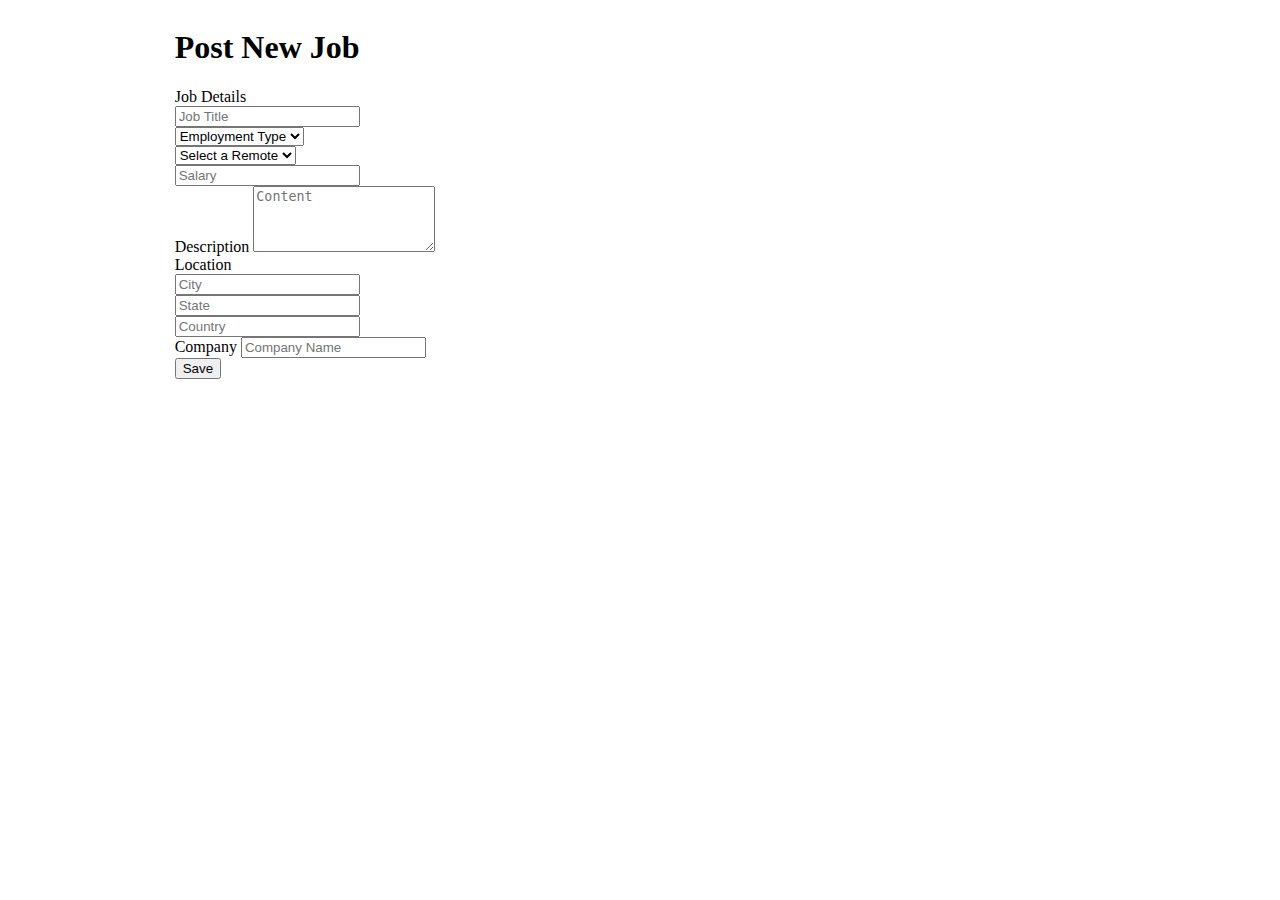
<file: target/classes/templates/add-jobs.html>
<!DOCTYPE html>
<html xmlns="http://www.w3.org/1999/xhtml" xmlns:th="http://www.thymeleaf.org" xmlns:sec="http://www.thymeleaf.org/extras/spring-security">
<head>


    <link th:rel="stylesheet" type="text/css" media="all" th:href="@{/summernote/summernote-lite.min.css}"/>
    <link th:rel="stylesheet" th:href="@{/webjars/bootstrap/css/bootstrap.min.css} "/>
    <link rel="stylesheet" type="text/css" media="all"  th:href="@{/css/font-awesome.min.css}" />
    <link rel="stylesheet" type="text/css" media="all"  th:href="@{/css/style.css}" />
    <link rel="stylesheet" type="text/css" media="all"  th:href="@{/css/styles.css}" />
    <meta charset="ISO-8859-1">
    <title>Profile Setup</title>
</head>

<body>

<div style="display: flex">
    <div class="col-md-5 coffee_mug_background">
        <div class="logo_left mt-3 pt-4 ms-5 pl-5">
            <h2 class="logo" style="color: white">
                hotdevjobs <span class="logo_com">.com</span>
            </h2>
        </div>
    </div>
    <div class="col-md-7 container myForm">
        <form id="job-main-form" th:action="@{/dashboard/addNew}" th:object="${jobPostActivity}" method="post" class="job-add-form">
            <input hidden type="text" th:field="*{jobPostId}" >
            <input hidden type="text" th:field="*{jobLocationId.Id}" >
            <input hidden type="text" th:field="*{jobCompanyId.Id}" >
            <div class="row">
                <div class="col-lg-12">
                    <div class="d-flex justify-content-center pt-3">
                        <h1 class="heading_font font-weight-bold">Post New Job</h1>
                    </div>
                </div>
            </div>
            <label class="heading_font font_sub_heading_color">Job Details</label>
            <div class="row" >
                <div class="col-lg-12 form-group">
                    <input id="title" type="text" th:field="*{jobTitle}" class="form-control" placeholder="Job Title">
                </div>
            </div>

            <div class="row">
                <div class="col-md-4 form-group">
                    <select id="type" th:field="*{jobType}" class="form-control">
                        <option value="" >Employment Type</option>
                        <option th:value="Full-time" >Full-time</option>
                        <option th:value="Part-time" >Part-time</option>
                        <option th:value="Freelance" >Freelance</option>
                        <option th:value="Internship" >Internship</option>
                    </select>
                </div>
                <div class="col-md-4 form-group">
                    <select id="remote" th:field="*{remote}" class="form-control">
                        <option value="">Select a Remote</option>
                        <option th:value="Remote-Only">Remote-Only</option>
                        <option th:value="Office-Only">Office-Only</option>
                        <option th:value="Partial-Remote"> Partial-Remote</option>
                    </select>
                </div>
                <div class="col-md-4 form-group">
                    <input id="salary" th:field="*{salary}" type="text" class="form-control" placeholder="Salary">
                </div>
            </div>
            <div class="row">
                <div class="col-md-12 form-group">
                    <label class="mt-2 heading_font font_sub_heading_color">Description</label>
                    <textarea type="text" rows="4" id="content" placeholder="Content" class="form-control"
                              th:field="*{descriptionOfJob}" autocomplete="off"></textarea>
                </div>
            </div>

            <label class="mt-2 heading_font font_sub_heading_color">Location</label>
            <div class="row" >
                <div class="col-md-4 form-group">
                    <input th:field="*{jobLocationId.city}" id="city" type="text"  class="form-control" placeholder="City">
                </div>
                <div class="col-md-4 form-group">
                    <input id="state" th:field="*{jobLocationId.state}" type="text"  class="form-control" placeholder="State">
                </div>
                <div class="col-md-4 form-group">
                    <input id="country" th:field="*{jobLocationId.country}" type="text"  class="form-control" placeholder="Country">
                </div>
            </div>
            <div class="row">
                <div class="col-lg-12 form-group">
                    <label class="mt-2 heading_font font_sub_heading_color">Company</label>
                    <input id="companyName" th:field="*{jobCompanyId.name}" type="text" class="form-control" placeholder="Company Name">
                </div>
            </div>

            <div class="row mt-4" >
                <div class="col d-flex justify-content-center">
                    <button type="submit" name="submit" class="btn btn-primary base_button px-4 py-2 mb-5">Save</button>
                </div>
            </div>
        </form>

    </div>
</div>

<script type="text/javascript" th:src="@{/webjars/jquery/jquery.min.js}"></script>
<script type="text/javascript" th:src="@{/webjars/popper.js/umd/popper.min.js}"></script>
<script type="text/javascript" th:src="@{/webjars/bootstrap/js/bootstrap.min.js}"></script>
<script type="text/javascript" th:src="@{/summernote/summernote-lite.min.js}"></script>
<script type="text/javascript" th:src="@{/js/main.js}"></script>

<script>
console.log($('#content'));
    $('#content').summernote({
        height: 100
    });
</script>

</body>
</html>
</file>
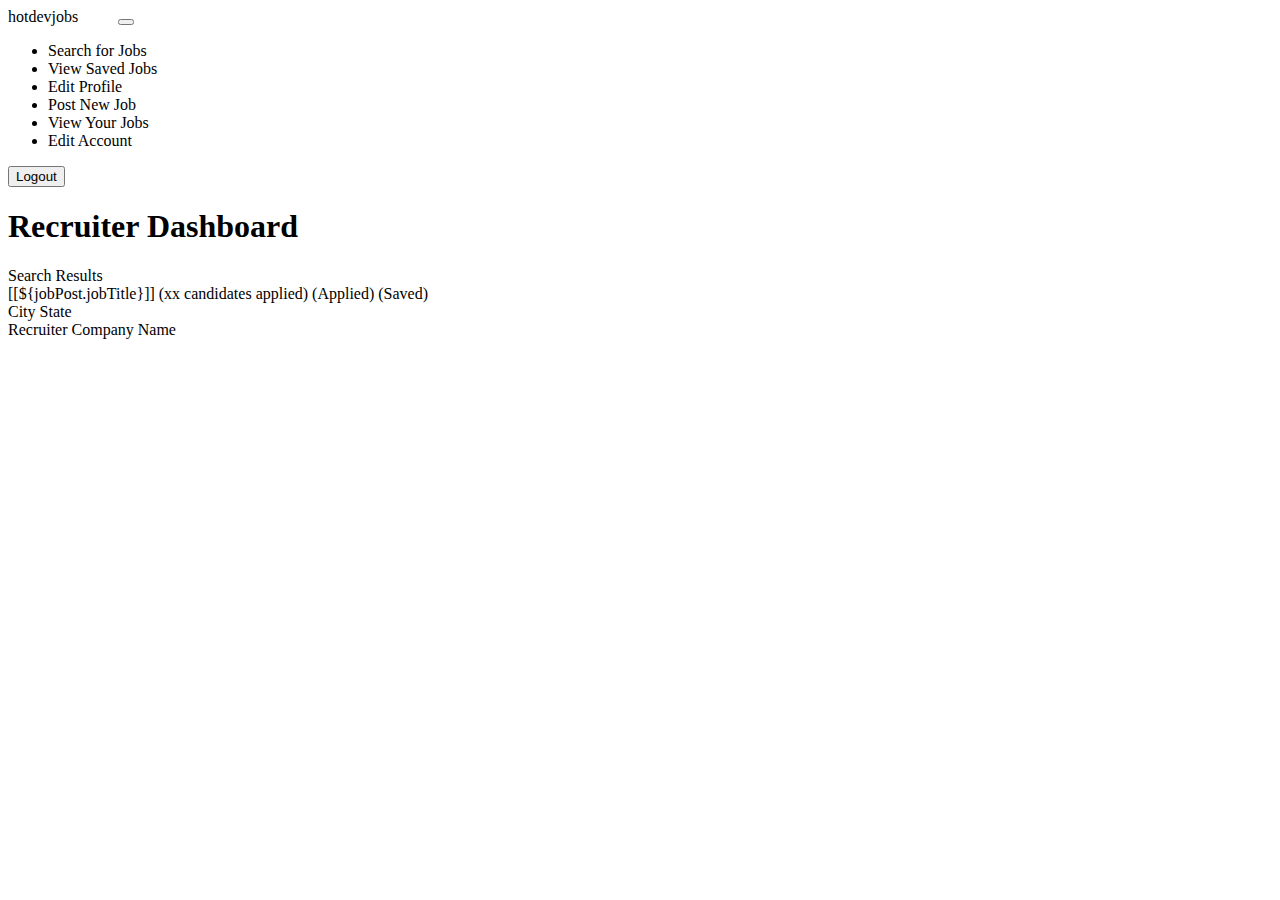
<file: target/classes/templates/dashboard.html>
<!DOCTYPE html>
<html xmlns="http://www.w3.org/1999/xhtml"
      xmlns:th="http://www.thymeleaf.org"
      xmlns:layout="http://www.ultraq.net.nz/thymeleaf/layout"
      xmlns:sec="http://www.thymeleaf.org/extras/spring-security">
<head>
    <meta charset="UTF-8"/>
    <title>Dashboard</title>
    <meta charset="utf-8"/>
    <meta http-equiv="x-ua-compatible" content="ie=edge"/>
    <meta name="description" content=""/>
    <meta name="viewport" content="width=device-width, initial-scale=1"/>

    <link rel="stylesheet" type="text/css" media="all" th:href="@{/css/styles.css}"/>
    <link th:rel="stylesheet" th:href="@{/webjars/bootstrap/css/bootstrap.min.css} "/>
    <link th:rel="stylesheet" th:href="@{/webjars/font-awesome/css/all.css}"/>

</head>

<body>
<header class="navbar navbar-expand-lg navbar-dark">
    <label class="mt-2 ms-5 font-weight-bold h5"
    ><a th:href="@{/dashboard/}">hotdevjobs</a
    ><span class="logo_com font-weight-bold h5" style="color: white">
          .com</span
    ></label
    >
    <button
            class="navbar-toggler"
            type="button"
            data-toggle="collapse"
            data-target="#navbarTogglerDemo02"
            aria-controls="navbarTogglerDemo02"
            aria-expanded="false"
            aria-label="Toggle navigation"
    >
        <span class="navbar-toggler-icon"></span>
    </button>

    <div class="collapse navbar-collapse" id="navbarToggler">
        <ul class="navbar-nav m-auto mt-2 mt-lg-0">

            <li class="nav-item active">
                <a sec:authorize="hasAuthority('Job Seeker')" class="nav-link" th:href="@{/dashboard/}"
                ><i class="fas fa-search"></i>Search for Jobs</a
                >
            </li>
            <li class="nav-item ">
                <a sec:authorize="hasAuthority('Job Seeker')" class="nav-link" th:href="@{/saved-jobs/}">
                    <i class="fa-solid fa-eye"></i>View Saved Jobs</a>
            </li>
            <li class="nav-item ">
                <a sec:authorize="hasAuthority('Job Seeker')" class="nav-link" th:href="@{/job-seeker-profile/}">
                    <i class="fa-solid fa-pencil"></i>Edit Profile</a>
            </li>

            <li class="nav-item ">
                <a sec:authorize="hasAuthority('Recruiter')" class="nav-link" th:href="@{/dashboard/add}"
                ><i class="fa-solid fa-file-circle-plus"></i>Post New Job</a
                >
            </li>
            <li class="nav-item active">
                <a sec:authorize="hasAuthority('Recruiter')" class="nav-link" th:href="@{/dashboard/}"
                > <i class="fa-solid fa-eye"></i>View Your Jobs</a
                >
            </li>
            <li class="nav-item ">
                <a sec:authorize="hasAuthority('Recruiter')" class="nav-link" th:href="@{/recruiter-profile/}"
                > <i class="fa-solid fa-pencil"></i>Edit Account</a
                >
            </li>

        </ul>
        <label th:if="${user.firstName != null && user.lastName != null}"
               th:text="${user.firstName+' '+user.lastName}"
               class="nav-item nav-link px-2 me-3">
        </label>

        <label th:unless="${user.firstName != null && user.lastName != null}" th:text="${username}"
               class="nav-item nav-link px-2 me-3"></label>

        <button class="myBtn-light me-5" onclick="window.location.href='/logout'">Logout</button>
    </div>
</header>

<section class="section">
    <div class="sidenav px-5">
    </div>
    <article>
        <div class="box" sec:authorize="hasAuthority('Recruiter')">
            <h1 class="primary-title">Recruiter Dashboard</h1>
        </div>
        <div class="box mt-3">
            <label class="large-label px-3 mb-3" sec:authorize="hasAuthority('Job Seeker')">Search Results</label>
            <th:block th:each="jobPost:${jobPost}">
                <a
                        th:href="@{/job-details-apply/{id}(id=${jobPost.jobPostId})}"
                        style="text-decoration: none; color: black"
                >
                    <div
                            onclick="window.location=/job-details-apply/{id}(id=${jobPost.jobPostId})"
                            class="job-row"
                    >
                        <div class="row">
                            <div class="col-md-4">
                                <label class="job-title text-left">
                                    [[${jobPost.jobTitle}]]
                                    <span
                                            class="title-span"
                                            sec:authorize="hasAuthority('Recruiter')"
                                            th:text="'('+ @{${jobPost.totalCandidates}}+' Candidates Applied)'"
                                    >(xx candidates applied)</span
                                    >
                                    <span
                                            class="title-span"
                                            sec:authorize="hasAuthority('Job Seeker')"
                                            th:if="${jobPost.isActive == true}"
                                    >(Applied)</span
                                    >
                                    <span
                                            class="title-span"
                                            sec:authorize="hasAuthority('Job Seeker')"
                                            th:if="${jobPost.isSaved == true}"
                                    >(Saved)</span
                                    >
                                </label>
                            </div>
                            <div class="col-md-4 text-center">
                                <label
                                        th:text="${jobPost.jobLocationId.city+', '+ jobPost.jobLocationId.state}"
                                >
                                    City State</label
                                >
                            </div>
                            <div class="col-md-4 text-right">
                                <label th:text="@{${jobPost.jobCompanyId.name}}"
                                >Recruiter Company Name</label
                                >
                            </div>
                        </div>
                    </div>
                </a>
            </th:block>
        </div>
    </article>
</section>

<script
        type="text/javascript"
        th:src="@{/webjars/jquery/jquery.min.js}"
></script>
<script
        type="text/javascript"
        th:src="@{/webjars/bootstrap/js/bootstrap.min.js}"
></script>
</body>
</html>
</file>
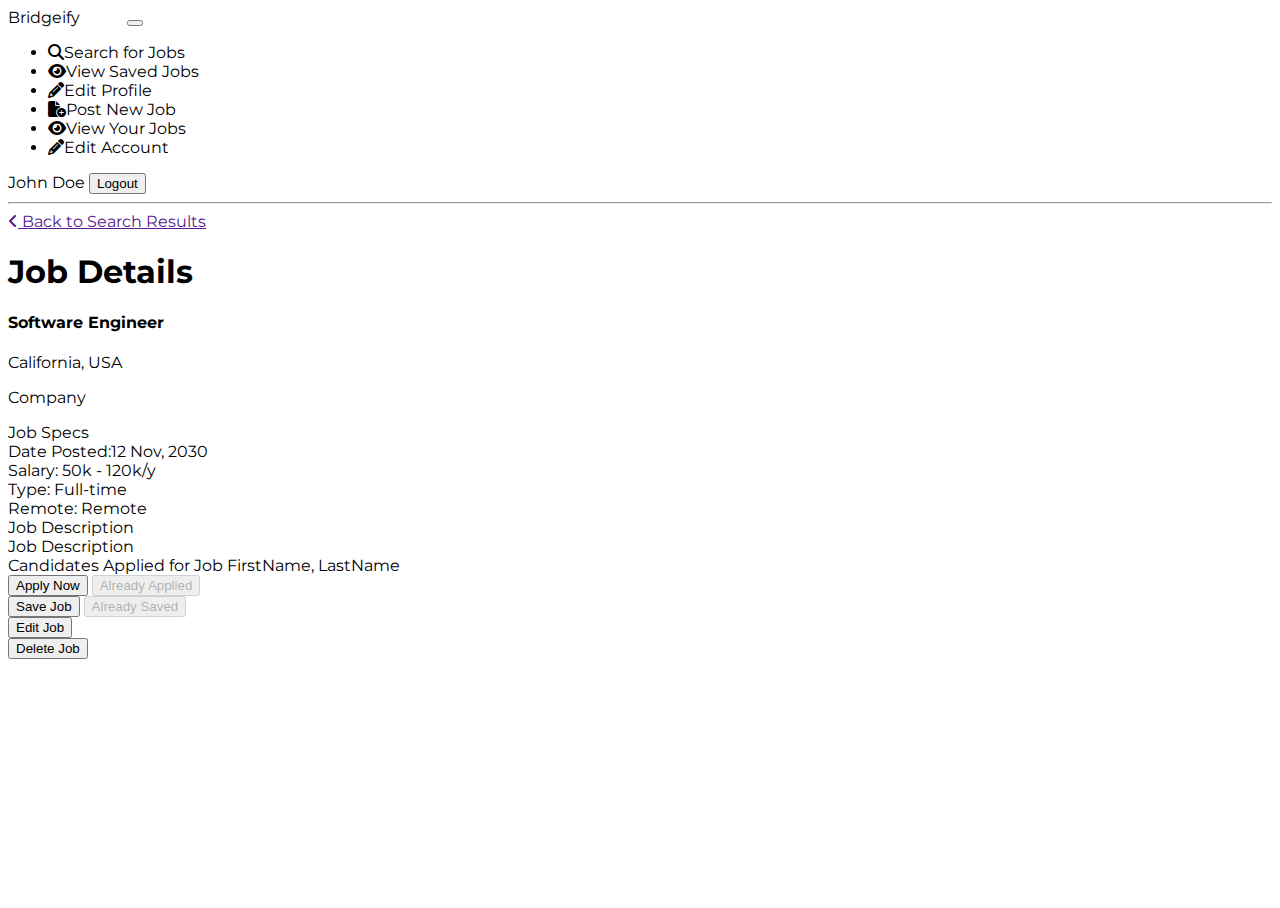
<file: target/classes/templates/job-details.html>
<!DOCTYPE html>
<html lang="en" xmlns="http://www.w3.org/1999/xhtml" xmlns:th="https://www.thymeleaf.org/" xmlns:sec="http://www.thymeleaf.org/extras/spring-security" style="height: 100%">
<head>
    <meta charset="UTF-8"/>
    <title>Candidate Dashboard</title>
    <meta charset="utf-8"/>
    <meta http-equiv="x-ua-compatible" content="ie=edge"/>
    <meta name="description" content=""/>
    <meta name="viewport" content="width=device-width, initial-scale=1"/>


    <link rel="stylesheet" type="text/css" media="all" th:href="@{/css/styles.css}"/>
    <link th:rel="stylesheet" th:href="@{/webjars/bootstrap/css/bootstrap.min.css} "/>
    <link rel="stylesheet" type="text/css" media="all" th:href="@{/css/font-awesome.min.css}"/>
    <link href='https://fonts.googleapis.com/css?family=Montserrat' rel='stylesheet'>
    <link rel="stylesheet" href="https://cdnjs.cloudflare.com/ajax/libs/font-awesome/6.1.1/css/all.min.css">
</head>

<body th:object="${jobDetails}" style="font-family: 'Montserrat';height: 100%">

<header class="navbar navbar-expand-lg navbar-dark">
    <label class="mt-2 ms-5 font-weight-bold h5"
    ><a th:href="@{/dashboard/}">Bridgeify</a
    ><span class="logo_com font-weight-bold h5" style="color: white">
          .com</span
    ></label
    >
    <button
            class="navbar-toggler"
            type="button"
            data-toggle="collapse"
            data-target="#navbarTogglerDemo02"
            aria-controls="navbarTogglerDemo02"
            aria-expanded="false"
            aria-label="Toggle navigation"
    >
        <span class="navbar-toggler-icon"></span>
    </button>

    <div class="collapse navbar-collapse" id="navbarToggler">
        <ul class="navbar-nav m-auto mt-2 mt-lg-0">

            <li class="nav-item active">
                <a sec:authorize="hasAuthority('Job Seeker')" class="nav-link" th:href="@{/dashboard/}"
                ><i class="fas fa-search"></i>Search for Jobs</a
                >
            </li>
            <li class="nav-item ">
                <a sec:authorize="hasAuthority('Job Seeker')" class="nav-link" th:href="@{/saved-jobs/}">
                    <i class="fa-solid fa-eye"></i>View Saved Jobs</a>
            </li>
            <li class="nav-item ">
                <a sec:authorize="hasAuthority('Job Seeker')" class="nav-link" th:href="@{/job-seeker-profile/}">
                    <i class="fa-solid fa-pencil"></i>Edit Profile</a>
            </li>

            <li class="nav-item ">
                <a sec:authorize="hasAuthority('Recruiter')" class="nav-link" th:href="@{/dashboard/add}"
                ><i class="fa-solid fa-file-circle-plus"></i>Post New Job</a
                >
            </li>
            <li class="nav-item active">
                <a sec:authorize="hasAuthority('Recruiter')" class="nav-link" th:href="@{/dashboard/}"
                > <i class="fa-solid fa-eye"></i>View Your Jobs</a
                >
            </li>
            <li class="nav-item ">
                <a sec:authorize="hasAuthority('Recruiter')" class="nav-link" th:href="@{/recruiter-profile/}"
                > <i class="fa-solid fa-pencil"></i>Edit Account</a
                >
            </li>

        </ul>
<!--        <img-->
<!--                class="rounded-circle me-3"-->
<!--                height="50px"-->
<!--                width="50x"-->
<!--                th:src="@{${user.photosImagePath}}"-->
<!--        />-->
        <label th:text="${user.firstName+' '+user.lastName}" class="nav-item nav-link px-2 me-3">John Doe</label>

        <button class="myBtn-light me-5" onclick="window.location.href='/logout'">Logout</button>
    </div>
</header>


<!-- header-end -->
<section class="section">
    <!--    Side Bar Starts here    -->
    <div class="sidenav px-5">
        <div>
            <hr/>
        </div>
    </div>
    <article>
        <div class="box px-3">
            <a class="mt-3 ms-3 primary" id="back-link"><i class="fa-solid fa-angle-left me-1"></i> Back to Search
                Results </a>
            <h1 class="primary-title mt-3"> Job Details </h1>
            <div class="ms-3">
                <h4 th:text="${jobDetails.jobTitle}" class="job-title text-left">Software Engineer</h4>
                <div class="mt-1">
                    <p th:text="${jobDetails.jobLocationId.city+', '+ jobDetails.jobLocationId.state}"
                       class="m-0"> California, USA</p>
                    <p th:text="${jobDetails.jobCompanyId.name}">Company</p>
                </div>
            </div>
        </div>

        <div class="box mt-3">
            <label class="large-label px-3 mt-3"> Job Specs </label>

            <div class="job-row">
                <div class="row ">
                    <div class="col-md-3">
                        <label class="text-left">Date Posted:<span
                                th:text="${jobDetails.postedDate}">12 Nov, 2030</span></label>
                    </div>
                    <div class="col-md-3 text-center">
                        <label> Salary: <span th:text="${jobDetails.salary}">50k - 120k/y</span></label>
                    </div>
                    <div class="col-md-3 text-center">
                        <label>Type: <span th:text="${jobDetails.jobType}"> Full-time</span></label>
                    </div>
                    <div class="col-md-3 text-right">
                        <label>Remote: <span th:text="${jobDetails.remote}">Remote</span></label>
                    </div>
                </div>
            </div>

            <div class="px-3 mb-3" sec:authorize="hasAuthority('Job Seeker')">
                <label class="large-label "> Job Description </label>
                <div th:utext="${jobDetails.descriptionOfJob}"></div>
            </div>

            <div class="px-3 mb-3" sec:authorize="hasAuthority('Recruiter')">
                <div class="row">
                    <div class="col-md-9">
                        <label class="large-label "> Job Description </label>
                        <div th:utext="${jobDetails.descriptionOfJob}"></div>
                    </div>
                    <div class="col-md-3 centerCandidate">
                        <div class="candidatesApplied">
                            <label>Candidates Applied for Job</label>
                            <th:block th:each="applyList:${applyList}">
                                <a th:href="@{/job-seeker-profile/{id}(id=${applyList.userId.userAccountId})}"
                                   class="white"
                                   th:text="${applyList.userId.firstName+', '+applyList.userId.lastName}">FirstName,
                                    LastName</a>
                            </th:block>
                        </div>
                    </div>
                </div>
            </div>

            <div class="mt-3 px-3" sec:authorize="hasAuthority('Job Seeker')">
                <div class="row">
                    <div class="col-md-3">
                        <form th:action="@{/job-details/apply/{id}(id=${jobDetails.jobPostId})}" th:object="${applyJob}"
                              method="post">
                            <button class="btn-sec btn-red w-100" type="submit" th:if="${alreadyApplied == false}">Apply
                                Now
                            </button>
                            <button class="btn-sec btn-red w-100" disabled th:if="${alreadyApplied == true}">Already
                                Applied
                            </button>
                        </form>
                    </div>
                    <div class="col-md-3">
                        <form th:action="@{/job-details/save/{id}(id=${jobDetails.jobPostId})}" th:object="${applyJob}"
                              method="post">
                            <button class="btn-sec btn-black w-100" type="submit" th:if="${alreadySaved == false}">Save
                                Job
                            </button>
                            <button class="btn-sec btn-black w-100" disabled th:if="${alreadySaved == true}">Already
                                Saved
                            </button>
                        </form>
                    </div>
                </div>
            </div>

            <div class="mt-3 px-3" sec:authorize="hasAuthority('Recruiter')">
                <div class="row">
                    <div class="col-md-3">
                        <form th:action="@{/dashboard/edit/{id}(id=${jobDetails.jobPostId})}" method="post">
                            <button class="btn-sec btn-red w-100" type="submit">Edit Job</button>
                        </form>
                    </div>
                    <div class="col-md-3">
                        <form th:action="@{/dashboard/deleteJob/{id}(id=${jobDetails.jobPostId})}" method="post">
                            <button class="btn-sec btn-black w-100" type="submit">Delete Job</button>
                        </form>
                    </div>
                </div>
            </div>
        </div>

    </article>
</section>


<script type="text/javascript" th:src="@{/webjars/jquery/jquery.min.js}"></script>
<script type="text/javascript" th:src="@{/webjars/popper.js/umd/popper.min.js}"></script>
<script type="text/javascript" th:src="@{/webjars/bootstrap/js/bootstrap.min.js}"></script>
<script type="text/javascript" th:src="@{/js/main.js}"></script>
<script>
    var element = document.getElementById('back-link');
    element.setAttribute('href', document.referrer);
    element.onclick = function() {
      history.back();
      return false;
    }
</script>
</body>
</html>
</file>
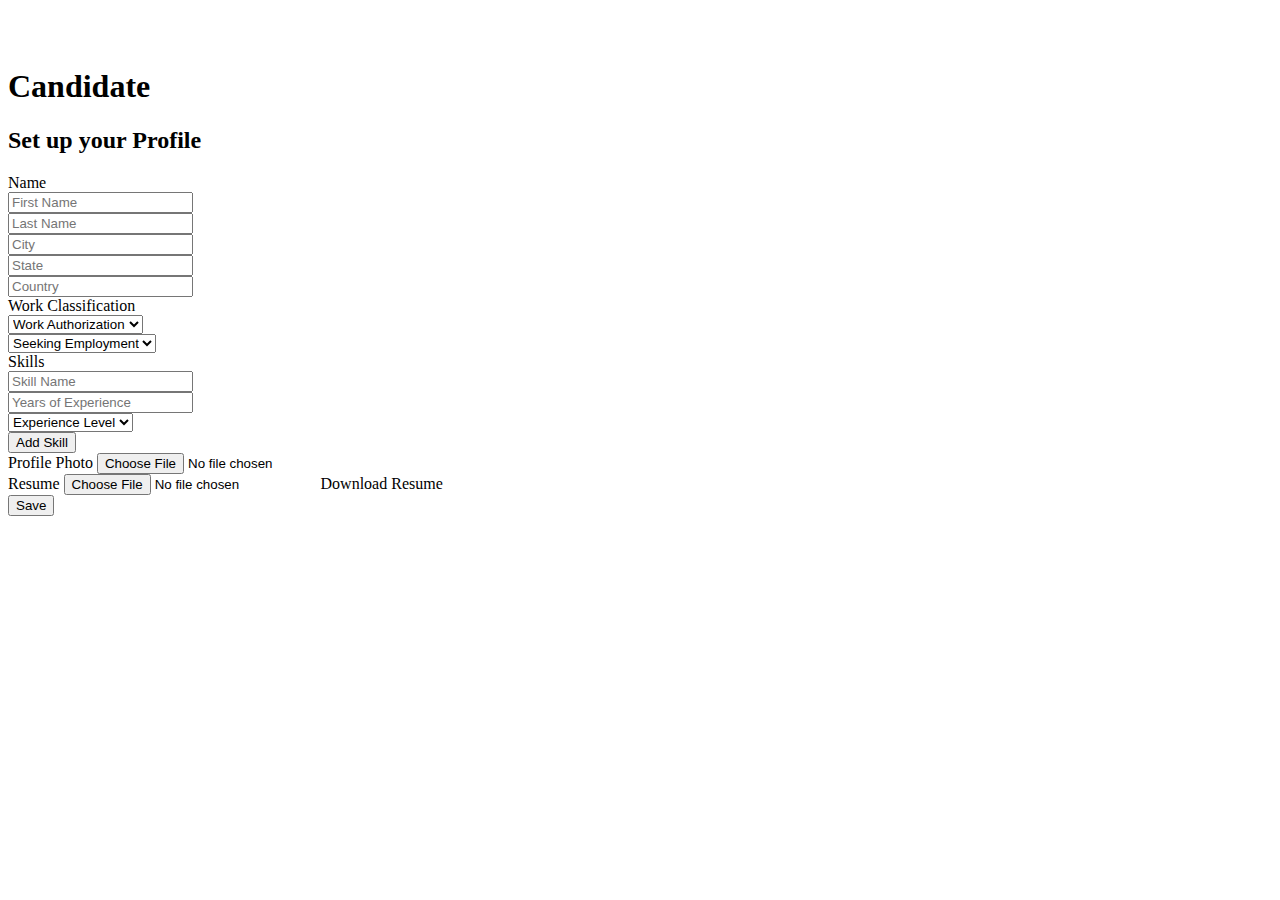
<file: target/classes/templates/job-seeker-profile.html>
<!DOCTYPE html>
<html lang="en" xmlns="http://www.w3.org/1999/xhtml" xmlns:th="https://www.thymeleaf.org/" xmlns:sec="http://www.thymeleaf.org/extras/spring-security">
<head>
    <link
            th:rel="stylesheet"
            th:href="@{/webjars/bootstrap/css/bootstrap.min.css} "
    />
    <link
            rel="stylesheet"
            type="text/css"
            media="all"
            th:href="@{/css/font-awesome.min.css}"
    />
    <link
            rel="stylesheet"
            type="text/css"
            media="all"
            th:href="@{/css/styles.css}"
    />
    <link
            href="https://fonts.googleapis.com/css?family=Montserrat"
            rel="stylesheet"
    />
    <meta charset="ISO-8859-1"/>
    <title>Profile Setup</title>
</head>

<body>
<div class="row" style="margin-right:0; ">
    <div class="col-5 coffee_mug_background">
        <div class="logo_left mt-3 pt-4 ms-5 pl-5">
            <h2 class="logo" style="color: white">
                hotdevjobs <span class="logo_com">.com</span>
            </h2>
        </div>
    </div>
    <div class="col-7">
        <div class="myForm">
            <form
                    th:action="@{/job-seeker-profile/addNew}"
                    th:object="${profile}"
                    method="post"
                    enctype="multipart/form-data"
            >
                <div class="row" style="margin-right:0; margin-left:0;">
                    <div class="col-md-12">
                        <div class="d-flex justify-content-center pt-3">
                            <h1 class="heading_font font-weight-bold">Candidate</h1>
                        </div>
                    </div>
                    <div class="col-md-12">
                        <div>
                            <h2 class="heading_font d-flex justify-content-center">
                                Set up your Profile
                            </h2>
                        </div>
                    </div>
                    <div class="col-md-12">
                        <label class="heading_font font_sub_heading_color">Name</label>
                        <div class="row">
                            <div class="col-md-6 pr-1">
                                <input

                                        id="user_account_id"
                                        th:field="*{userAccountId}"
                                        name="userAccountId"
                                        type="text"
                                        hidden
                                />
                                <input
                                        placeholder="First Name"
                                        id="firstName"
                                        th:field="*{firstName}"
                                        name="firstName"
                                        type="text"
                                        class="form-control"
                                />
                            </div>
                            <div class="col-md-6 pl-1">
                                <input
                                        placeholder="Last Name"
                                        id="lastName"
                                        name="lastName"
                                        th:field="*{lastName}"
                                        type="text"
                                        class="form-control"
                                />
                            </div>
                        </div>
                        <div class="row ">
                            <div class="col-md-4 pr-1">
                                <input
                                        placeholder="City"
                                        name="city"
                                        th:field="*{city}"
                                        type="text"
                                        class="form-control"
                                />
                            </div>
                            <div class="col-md-4 px-1">
                                <input
                                        placeholder="State"
                                        name="state"
                                        type="text"
                                        th:field="*{state}"
                                        class="form-control"
                                />
                            </div>
                            <div class="col-md-4 pl-1">
                                <input
                                        placeholder="Country"
                                        name="country"
                                        th:field="*{country}"
                                        type="text"
                                        class="form-control"
                                />
                            </div>
                        </div>
                        <label class="mt-3 heading_font font_sub_heading_color"
                        >Work Classification</label
                        >
                        <div class="row">
                            <div class="form-group col-md-6 pr-1">
                                <select
                                        required
                                        class="form-control"
                                        name="workAuthorization"
                                        th:field="*{workAuthorization}"
                                >
                                    <option value="" selected>Work Authorization</option>
                                    <option value="US Citizen">US Citizen</option>
                                    <option value="Canadian Citizen">Canadian Citizen</option>
                                    <option value="Green Card">Green Card</option>
                                    <option value="H1 Visa">H1 Visa</option>
                                    <option value="TN Permit">TN Permit</option>
                                </select>
                            </div>
                            <div class="form-group col-md-6 pl-1">
                                <select
                                        required
                                        class="form-control"
                                        name="employmentType"
                                        th:field="*{employmentType}"
                                >
                                    <option value="" selected>Seeking Employment</option>
                                    <option value="Full-Time">Full-time</option>
                                    <option value="Part-Time">Part-time</option>
                                    <option value="Freelance">Freelance</option>
                                </select>
                            </div>
                        </div>
                        <label class=" heading_font font_sub_heading_color"
                        >Skills</label
                        >
                        <div class="parent" th:each="skills, iterStat : *{skills}">
                            <div id="skill-repeat">
                                <div class="row">
                                    <div class="col-md-4 pr-1">
                                        <input
                                                type="text"
                                                th:field="*{skills[__${iterStat.index}__].id}"
                                                hidden
                                        />
                                        <input
                                                placeholder="Skill Name"
                                                type="text"
                                                class="form-control"
                                                th:field="*{skills[__${iterStat.index}__].name}"
                                        />
                                    </div>
                                    <div class="col-md-4 px-1">
                                        <input
                                                placeholder="Years of Experience"
                                                type="text"
                                                class="form-control"
                                                th:field="*{skills[__${iterStat.index}__].yearsOfExperience}"
                                        />
                                    </div>
                                    <div class="form-group col-md-4 pl-1">
                                        <select
                                                required
                                                class="form-control"
                                                th:field="*{skills[__${iterStat.index}__].experienceLevel}"
                                        >
                                            <option value="Experience Level" selected>Experience Level</option>
                                            <option value="Beginner">Beginner</option>
                                            <option value="Intermediate">Intermediate</option>
                                            <option value="Advance">Advance</option>
                                        </select>
                                    </div>
                                </div>
                            </div>
                        </div>

                        <div class="row gutters" sec:authorize="hasAuthority('Job Seeker')">
                            <div class="col-xl-12 col-lg-12 col-md-12 col-sm-12 col-12">
                                <div class="text-left mt-2">
                                    <button
                                            type="button"
                                            class="btn btn-outline-secondary"
                                            id="addSkill"
                                    >
                                        Add Skill
                                    </button>
                                </div>
                            </div>
                        </div>

                        <div class="row mt-2">
                            <div class="col-md-5 me-5" sec:authorize="hasAuthority('Job Seeker')">
                                <label class="heading_font font_sub_heading_color">
                                    Profile Photo</label
                                >
                                <input
                                        type="file"
                                        name="image"
                                        class="form-control"
                                        accept="image/png, image/jpeg"
                                />
                                <input type="text" name="profilePhoto" th:field="*{profilePhoto}" class="form-control"
                                       hidden/>

                            </div>
                            <div class="col-md-5 me-5">
                                <label class="heading_font font_sub_heading_color">
                                    Resume</label
                                >
                                <input
                                        sec:authorize="hasAuthority('Job Seeker')"
                                        type="file"
                                        name="pdf"
                                        class="form-control"
                                        required="true"
                                        accept="application/pdf"
                                />
                                <input type="text" name="resume" th:field="*{resume}" class="form-control" hidden/>
                                <a sec:authorize="hasAuthority('Recruiter')"
                                   th:href="@{|/job-seeker-profile/downloadResume?fileName=${profile.resume}&&userID=${profile.userAccountId}|}">Download
                                    Resume</a>
                            </div>
                        </div>

                        <div class="row mt-3 col d-flex justify-content-center"
                             sec:authorize="hasAuthority('Job Seeker')">
                            <div class="text-right">
                                <button
                                        type="submit"
                                        id="submit2"
                                        name="submit"
                                        class="btn btn-primary base_button px-4 py-2"
                                >
                                    Save
                                </button>
                            </div>
                        </div>
                    </div>
                </div>
            </form>
        </div>
    </div>
</div>
<div sec:authorize="hasAuthority('Recruiter')">

</div>
</body>
<script
        type="text/javascript"
        th:src="@{/webjars/jquery/jquery.min.js}"
></script>
<script
        type="text/javascript"
        th:src="@{/webjars/popper.js/umd/popper.min.js}"
></script>
<script
        type="text/javascript"
        th:src="@{/webjars/bootstrap/js/bootstrap.min.js}"
></script>
<script type="text/javascript" th:src="@{/js/main.js}"></script>
<script sec:authorize="hasAuthority('Recruiter')">
    console.log("Disable inputs");
  $("input").prop( "disabled", true );
   $("select").prop( "disabled", true );
       $("button").prop( "disabled", true );
</script>
<script>


    var counter = 0;
     $(document).on("click", "#addSkill", function (e) {
       e.preventDefault();
       counter++;
        var newRow = jQuery("<div id='skill-repeat'><div class='row'>"+
                   "    <div class='col-md-4 pr-1'>"+
                   "     <input"+
                   "        hidden type='text'"+
                   "        class='form-control' "+
                   "        name='skills["+counter+"].Id'"+
                   "      />"+
                   "      <input"+
                   "        placeholder='Skill Name'"+
                   "        type='text'"+
                   "        class='form-control'"+
                   "        name='skills["+counter+"].name'"+
                   "      />"+
                   "    </div>"+
                   "    <div class='col-md-4 px-1'>"+
                   "      <input"+
                   "        placeholder='Years of Experience'"+
                   "        type='text'"+
                   "        class='form-control'"+
                   "        name='skills["+counter+"].yearsOfExperience'"+
                   "      />"+
                   "    </div>"+
                   "    <div class='form-group col-md-4 pl-1'>"+
                   "      <select"+
                   "        required"+
                   "        class='form-control'"+
                   "        name='skills["+counter+"].experienceLevel'"+
                   "      >"+
                   "        <option selected>Experience Level</option>"+
                   "        <option value='Beginner'>Beginner</option>"+
                   "        <option value='Intermediate'>Intermediate</option>"+
                   "        <option value='Advance'>Advance</option>"+
                   "      </select>"+
                   "    </div>"+
                   "  </div>"+
                   "</div>");
        console.log(newRow);
       $('#skill-repeat')
         .parent('div.parent')
         .append(newRow);

     });
</script>
</html>
</file>
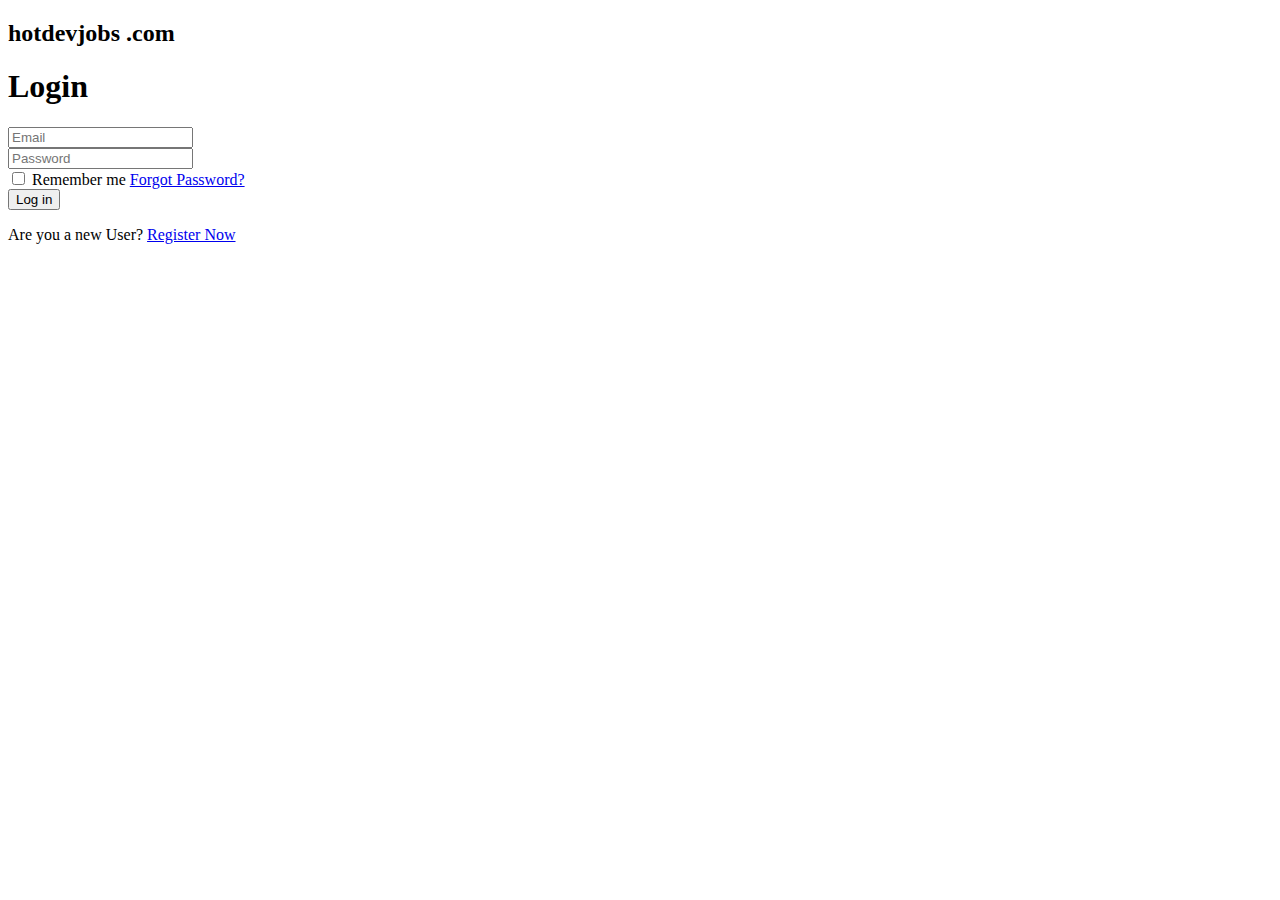
<file: target/classes/templates/login.html>
<!DOCTYPE html>
<html xmlns="http://www.w3.org/1999/xhtml"
      xmlns:th="http://www.thymeleaf.org">
  <head>
    <link
      rel="stylesheet"
      type="text/css"
      media="all"
      th:href="@{/css/style.css}"
    />
    <link
      th:rel="stylesheet"
      th:href="@{/webjars/bootstrap/css/bootstrap.min.css} "
    />
    <link
      rel="stylesheet"
      type="text/css"
      media="all"
      th:href="@{/css/font-awesome.min.css}"
    />
    <link
      rel="stylesheet"
      type="text/css"
      media="all"
      th:href="@{/css/styles.css}"
    />
    <meta charset="ISO-8859-1" />
    <title>Login</title>
  </head>

  <body>

    <div class="row" style="margin-right:0">
      <div class="col-md-6">
        <div class="coffee_mug_background">
          <div class="logo_left mt-3 pt-4 ms-5 pl-5">
            <h2 class="logo">hotdevjobs <span class="logo_com">.com</span></h2>
          </div>
        </div>
      </div>
      <div class="col-md-6">
        <div class="myForm" style="align-items:center">
          <form th:action="@{/login}" th:object="${user}" method="post">
            <h1 class="text-center bold font-weight-bold mb-4">Login</h1>
            <div class="form-group">
              <input
                placeholder="Email"
                name="username"
                field="{email}"
                type="email"
                class="form-control"
                required
              />
            </div>
            <div class="form-group">
              <input
                placeholder="Password"
                name="password"
                field="{password}"
                type="password"
                class="form-control"
                required
              />
            </div>
            <div class="clearfix mb-4">
              <label class="float-left form-check-label"
                ><input type="checkbox" /> Remember me</label
              >
              <a href="#" class="color-text float-right">Forgot Password?</a>
            </div>
            <div class="form-group">
              <button type="submit" class="myBtn">Log in</button>
            </div>

            <p class="text-center">
              Are you a new User?
              <a
                class="color-text"
                href="#"
                th:href="@{/register}"
              >
                Register Now</a
              >
            </p>
          </form>
        </div>
      </div>
    </div>
  </body>
  <script
    type="text/javascript"
    th:src="@{/webjars/jquery/jquery.min.js}"
  ></script>
  <script
    type="text/javascript"
    th:src="@{/webjars/popper.js/umd/popper.min.js}"
  ></script>
  <script
    type="text/javascript"
    th:src="@{/webjars/bootstrap/js/bootstrap.min.js}"
  ></script>
  <script type="text/javascript" th:src="@{/js/main.js}"></script>
</html>
</file>
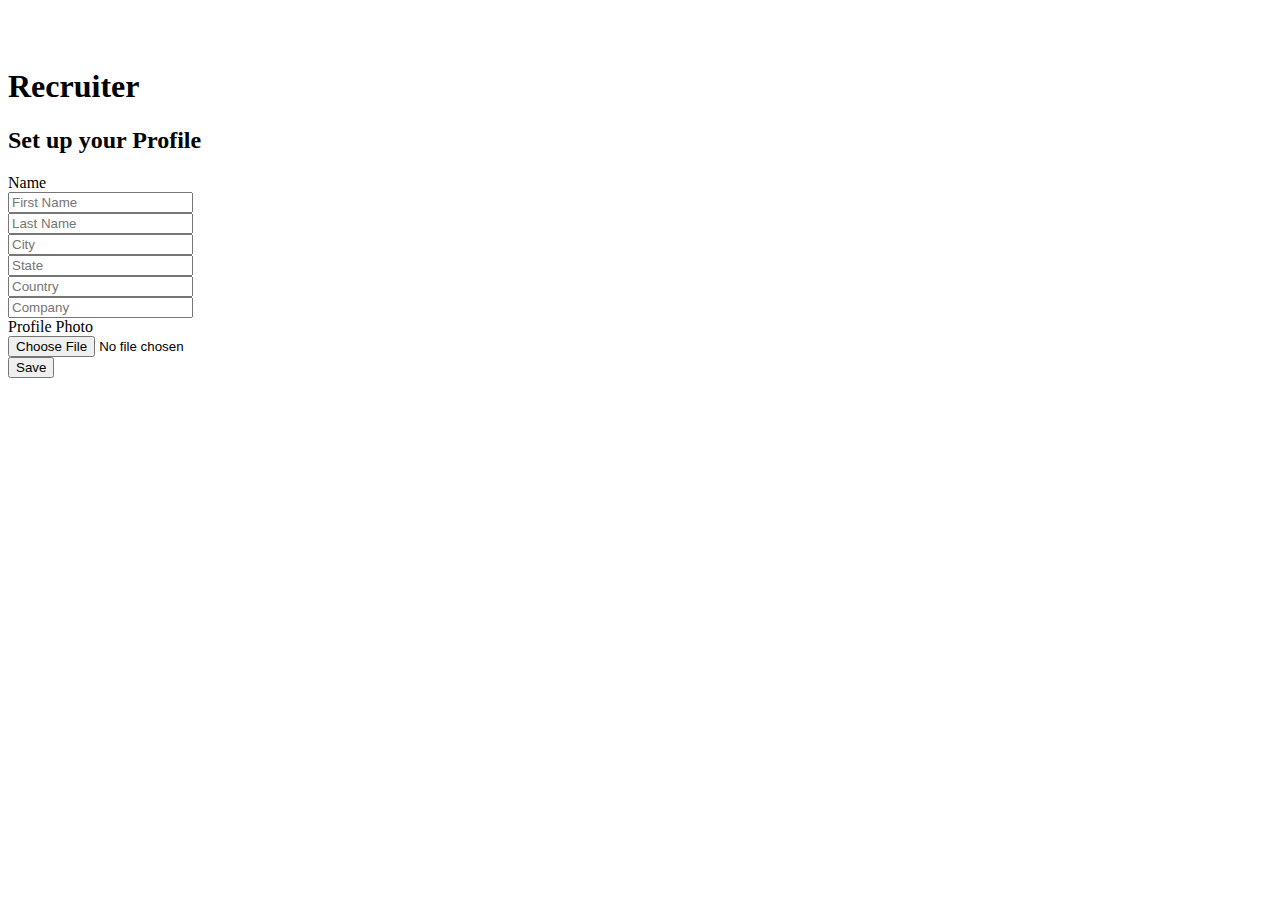
<file: target/classes/templates/recruiter_profile.html>
<!DOCTYPE html>
<html xmlns:th="http://www.w3.org/1999/xhtml">
<head>
    <link th:rel="stylesheet" th:href="@{/webjars/bootstrap/css/bootstrap.min.css} "/>
    <link rel="stylesheet" type="text/css" media="all"  th:href="@{/css/font-awesome.min.css}" />
    <link rel="stylesheet" type="text/css" media="all"  th:href="@{/css/style.css}" />
    <link rel="stylesheet" type="text/css" media="all"  th:href="@{/css/styles.css}" />
   <meta charset="UTF-8" />
    <meta name="viewport" content="width=device-width, initial-scale=1" />
    <title>Profile Setup</title>
</head>

<body>
<div class="row" style="margin-right:0">
    <div class="col-5 coffee_mug_background">
        <div class="logo_left mt-3 pt-4 ms-5 pl-5">
            <h2 class="logo" style="color: white">hotdevjobs <span class="logo_com">.com</span></h2>
        </div>
    </div>
    <div class=" col-7">
        <div class="myForm">
            <form th:action="@{/recruiter-profile/addNew}" th:object="${profile}" method="post" enctype="multipart/form-data"
            >
                <div class="row gutters ">
                    <div class="row mt-5">
                        <div class="col-md-12">
                            <div class="d-flex justify-content-center ">
                                <h1 class="heading_font font-weight-bold">
                                    Recruiter
                                </h1>
                            </div>
                        </div>
                        <div class="row">
                            <div class="col-md-12">
                                <div >
                                    <h2 class="d-flex justify-content-center heading_font">
                                        Set up your Profile
                                    </h2>
                                </div>
                            </div>

                            <div class="card-body ms-2.5">
                                <label class="heading_font font_sub_heading_color">Name</label>
                                <div class="row ">
                                    <div class="col-md-6 pr-1">
                                        <input placeholder="First Name" id="firstName" th:field="*{firstName}"  name="firstName"  type="text" class="form-control"  />
                                    </div>
                                    <div class="col-md-6 pl-1">
                                        <input placeholder="Last Name" id="lastName" name="lastName" th:field="*{lastName}" type="text" class="form-control"  />
                                    </div>
                                </div>
                                <div class="row " >
                                    <div class="col-md-4 pr-1">
                                        <input placeholder="City" name="city" th:field="*{city}" type="text" class="form-control"  />
                                    </div>
                                    <div class="col-md-4 px-1">
                                        <input placeholder="State" name="state" type="text" th:field="*{state}" class="form-control"  />
                                    </div>
                                    <div class="col-md-4 pl-1">
                                        <input placeholder="Country" name="country" th:field="*{country}" type="text" class="form-control"  />
                                    </div>
                                </div>
                                <div class="row " >
                                    <div class="col">
                                        <input placeholder="Company" id="company" name="company" th:field="*{company}" type="text" class="form-control"  />
                                    </div>
                                </div>
                                <label class="heading_font font_sub_heading_color mt-2">Profile Photo</label>
                                <div class="row" >

                                    <div class="col" >
                                        <input type="file" name="image" class="form-control" accept="image/png, image/jpeg" />
                                        <input type="text" name="profilePhoto" th:field="*{profilePhoto}" class="form-control" hidden />
                                    </div>
                                </div>
                                <div class="row mt-4" >
                                    <div class="col d-flex justify-content-center">
                                        <button type="submit" id="submit2" name="submit" class="btn btn-primary base_button px-4 py-2">Save</button>
                                    </div>
                                </div>
                            </div>
                        </div>
                    </div>
                </div>
            </form>
        </div>
    </div>
</div>
</body>
<script type="text/javascript" th:src="@{/webjars/jquery/jquery.min.js}"></script>
<script type="text/javascript" th:src="@{/webjars/popper.js/umd/popper.min.js}"></script>
<script type="text/javascript" th:src="@{/webjars/bootstrap/js/bootstrap.min.js}"></script>
<script type="text/javascript" th:src="@{/js/main.js}"></script>

</html>
</file>
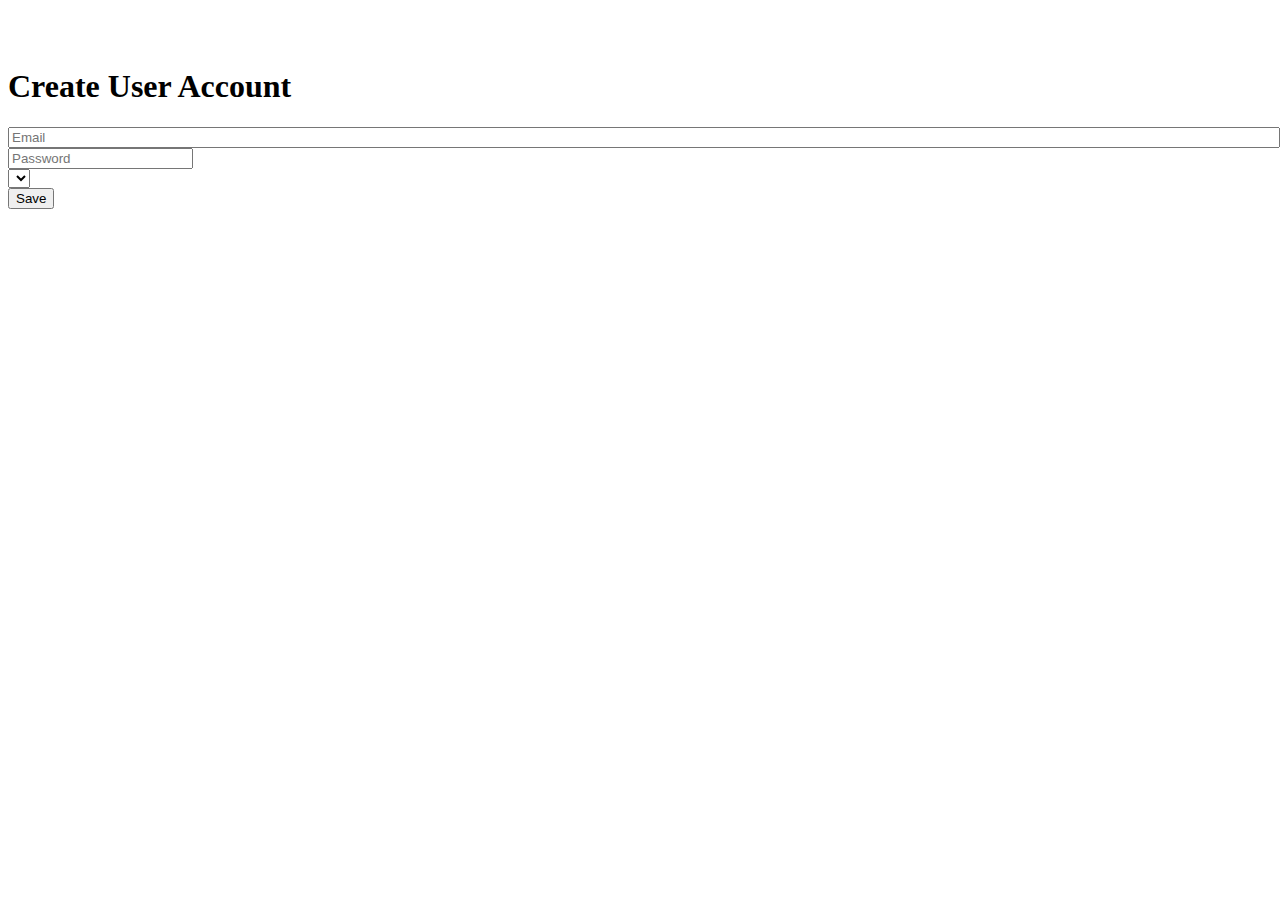
<file: target/classes/templates/register.html>
<!DOCTYPE html>
<html xmlns:th="http://www.w3.org/1999/xhtml">
<head>
    <link
            th:rel="stylesheet"
            th:href="@{/webjars/bootstrap/css/bootstrap.min.css} "
    />
    <link
            rel="stylesheet"
            type="text/css"
            media="all"
            th:href="@{/css/font-awesome.min.css}"
    />
    <link
            rel="stylesheet"
            type="text/css"
            media="all"
            th:href="@{/css/styles.css}"
    />
    <link
            href="https://fonts.googleapis.com/css?family=Montserrat"
            rel="stylesheet"
    />
    <meta charset="ISO-8859-1"/>
    <title>Sign Up</title>
</head>

<body>
<section class="content hidden-overflow">
    <div class="row">
        <div class="col-6 coffee_mug_background">
            <div class="logo_left mt-3 pt-4 ms-5 pl-5">
                <h2 class="logo" style="color: white">
                    hotdevjobs <span class="logo_com">.com</span>
                </h2>
            </div>
        </div>
        <div class="col-6">
            <div class="top-margin">
                <div>
                    <div class="d-flex justify-content-center mb-4">
                        <h1 class="heading_font font-weight-bold">
                            Create User Account
                        </h1>
                    </div>
                    <div class="myForm">
                        <form
                                th:action="@{/register/new}"
                                th:object="${user}"
                                method="post"
                        >
                            <div class="box-body bozero mx2p">
                                <!-- Error message display -->
                                <div class="row">
                                    <div class="col-md-12">
                                        <div class="form-group">
                                            <div th:if="${error}" class="alert alert-danger" role="alert">
                                                <p th:text="${error}"></p>
                                            </div>
                                        </div>
                                    </div>
                                </div>
                                <!-- End error message display -->
                                <div class="row">
                                    <div class="col-md-12">
                                        <div class="form-group">
                                            <input
                                                    placeholder="Email"
                                                    name="email"
                                                    th:field="*{email}"
                                                    type="email"
                                                    style="width: 100%"
                                                    class="form-control"
                                                    required
                                            />
                                        </div>
                                    </div>
                                </div>
                                <div class="row">
                                    <div class="col-md-12">
                                        <div class="form-group">
                                            <input
                                                    min="8"
                                                    placeholder="Password"
                                                    name="password"
                                                    th:field="*{password}"
                                                    type="password"
                                                    class="form-control pwd"
                                                    required
                                            />
                                        </div>
                                    </div>
                                </div>
                                <div class="row">
                                    <div class="col-md-12 form-group">
                                        <select
                                                required
                                                class="form-control"
                                                th:field="*{userTypeId}"
                                        >
                                            <th:block th:each="userType :${getAllTypes}">
                                                <option
                                                        th:text="${userType.userTypeName}"
                                                        th:value="${userType.userTypeId}"
                                                ></option>
                                            </th:block>
                                        </select>
                                    </div>
                                </div>
                            </div>
                            <div class="box-footer">
                                <div class="row">
                                    <div class="form-group mt-5 col-md-12">
                                        <button type="submit" class="myBtn py-3">Save</button>
                                    </div>
                                </div>
                            </div>
                        </form>
                    </div>
                </div>
            </div>
        </div>
    </div>
</section>
</body>

<script type="text/javascript" th:src="@{/webjars/jquery/jquery.min.js}"></script>
<script type="text/javascript" th:src="@{/webjars/bootstrap/js/bootstrap.min.js}"></script>

</html>
</file>
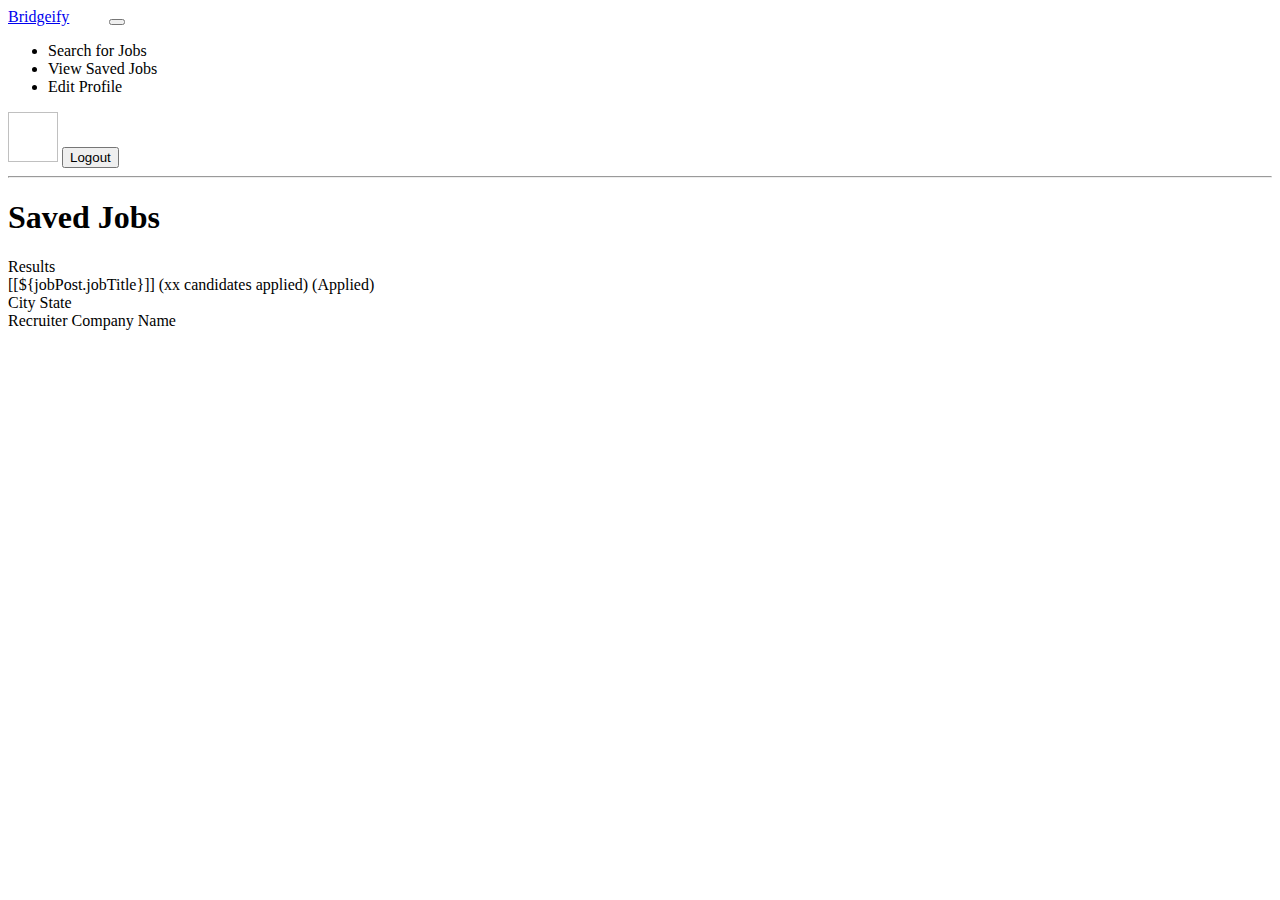
<file: target/classes/templates/saved-jobs.html>
<!DOCTYPE html>
<html xmlns="http://www.w3.org/1999/xhtml"
      xmlns:th="http://www.thymeleaf.org"
      xmlns:layout="http://www.ultraq.net.nz/thymeleaf/layout"
      xmlns:sec="http://www.thymeleaf.org/extras/spring-security">
<head>
    <meta charset="UTF-8"/>
    <title>Dashboard</title>
    <meta charset="utf-8"/>
    <meta http-equiv="x-ua-compatible" content="ie=edge"/>
    <meta name="description" content=""/>
    <meta name="viewport" content="width=device-width, initial-scale=1"/>

    <link rel="stylesheet" type="text/css" media="all" th:href="@{/css/styles.css}"/>
    <link th:rel="stylesheet" th:href="@{/webjars/bootstrap/css/bootstrap.min.css} "/>
    <link th:rel="stylesheet" th:href="@{/webjars/font-awesome/css/all.css}"/>

</head>

<body>
<header class="navbar navbar-expand-lg navbar-dark">
    <label class="mt-2 ms-5 font-weight-bold h5"
    ><a href="/">Bridgeify</a
    ><span class="logo_com font-weight-bold h5" style="color: white">
          .com</span
    ></label
    >
    <button
            class="navbar-toggler"
            type="button"
            data-toggle="collapse"
            data-target="#navbarTogglerDemo02"
            aria-controls="navbarTogglerDemo02"
            aria-expanded="false"
            aria-label="Toggle navigation"
    >
        <span class="navbar-toggler-icon"></span>
    </button>

    <div class="collapse navbar-collapse" id="navbarToggler">
        <ul class="navbar-nav m-auto mt-2 mt-lg-0">

            <li class="nav-item ">
                <a sec:authorize="hasAuthority('Job Seeker')" class="nav-link" th:href="@{/dashboard/}"
                ><i class="fas fa-search"></i>Search for Jobs</a
                >
            </li>
            <li class="nav-item active">
                <a sec:authorize="hasAuthority('Job Seeker')" class="nav-link" th:href="@{/saved-jobs/}">
                    <i class="fa-solid fa-eye"></i>View Saved Jobs</a>
            </li>
            <li class="nav-item ">
                <a sec:authorize="hasAuthority('Job Seeker')" class="nav-link" th:href="@{/job-seeker-profile/}">
                    <i class="fa-solid fa-pencil"></i>Edit Profile</a>
            </li>
        </ul>
        <img
                class="rounded-circle me-3"
                height="50px"
                width="50x"
                th:if="${user.photosImagePath!=null}"
                th:src="@{${user?.photosImagePath}}"
        />
        <label th:if="${user.firstName != null && user.lastName != null}"
               th:text="${user.firstName+' '+user.lastName}"
               class="nav-item nav-link px-2 me-3">
        </label>

        <button class="myBtn-light me-5" onclick="window.location.href='/logout'">Logout</button>
    </div>
</header>
<section class="section">
    <div class="sidenav px-5">
        <div sec:authorize="hasAuthority('Job Seeker')">
            <hr/>

        </div>
    </div>

    <article>

        <div class="box">
            <h1 class="primary-title">Saved Jobs</h1>
        </div>

        <div class="box mt-3">
            <label class="large-label px-3 mb-3">Results</label>
            <th:block th:each="jobPost:${jobPost}">
                <a th:href="@{/job-details-apply/{id}(id=${jobPost.jobPostId})}"
                   style=" text-decoration:none; color:black;">
                    <div onclick="window.location=/job-details-apply/{id}(id=${jobPost.jobPostId})" class="job-row">
                        <div class="row ">
                            <div class="col-md-4">
                                <label class="job-title text-left">
                                    [[${jobPost.jobTitle}]]
                                    <span class="title-span" sec:authorize="hasAuthority('Recruiter')"
                                          th:text="'('+ @{${jobPost.totalCandidates}}+' Candidates Applied)'">(xx candidates applied)</span>
                                    <span class="title-span" sec:authorize="hasAuthority('Job Seeker')"
                                          th:if="${jobPost.isActive == true}">(Applied)</span>

                                </label>
                            </div>
                            <div class="col-md-4 text-center">
                                <label th:text="${jobPost.jobLocationId.city+', '+ jobPost.jobLocationId.state}">
                                    City State</label>
                            </div>
                            <div class="col-md-4 text-right">
                                <label th:text="@{${jobPost.jobCompanyId.name}}">Recruiter Company Name</label>
                            </div>
                        </div>
                    </div>
                </a>
            </th:block>
        </div>

    </article>


</section>

<!--/ bradcam_area  -->


<script
        type="text/javascript"
        th:src="@{/webjars/jquery/jquery.min.js}"
></script>
<script
        type="text/javascript"
        th:src="@{/webjars/popper.js/umd/popper.min.js}"
></script>
<script
        type="text/javascript"
        th:src="@{/webjars/bootstrap/js/bootstrap.min.js}"
></script>
<script type="text/javascript" th:src="@{/js/main.js}"></script>

<script>

    $('#job').change(function() {
      $('#hidJob').val($(this).val());
    });
    $('#loc').change(function() {
      $('#hidLoc').val($(this).val());
    });
</script>
</body>
</html>
</file>
